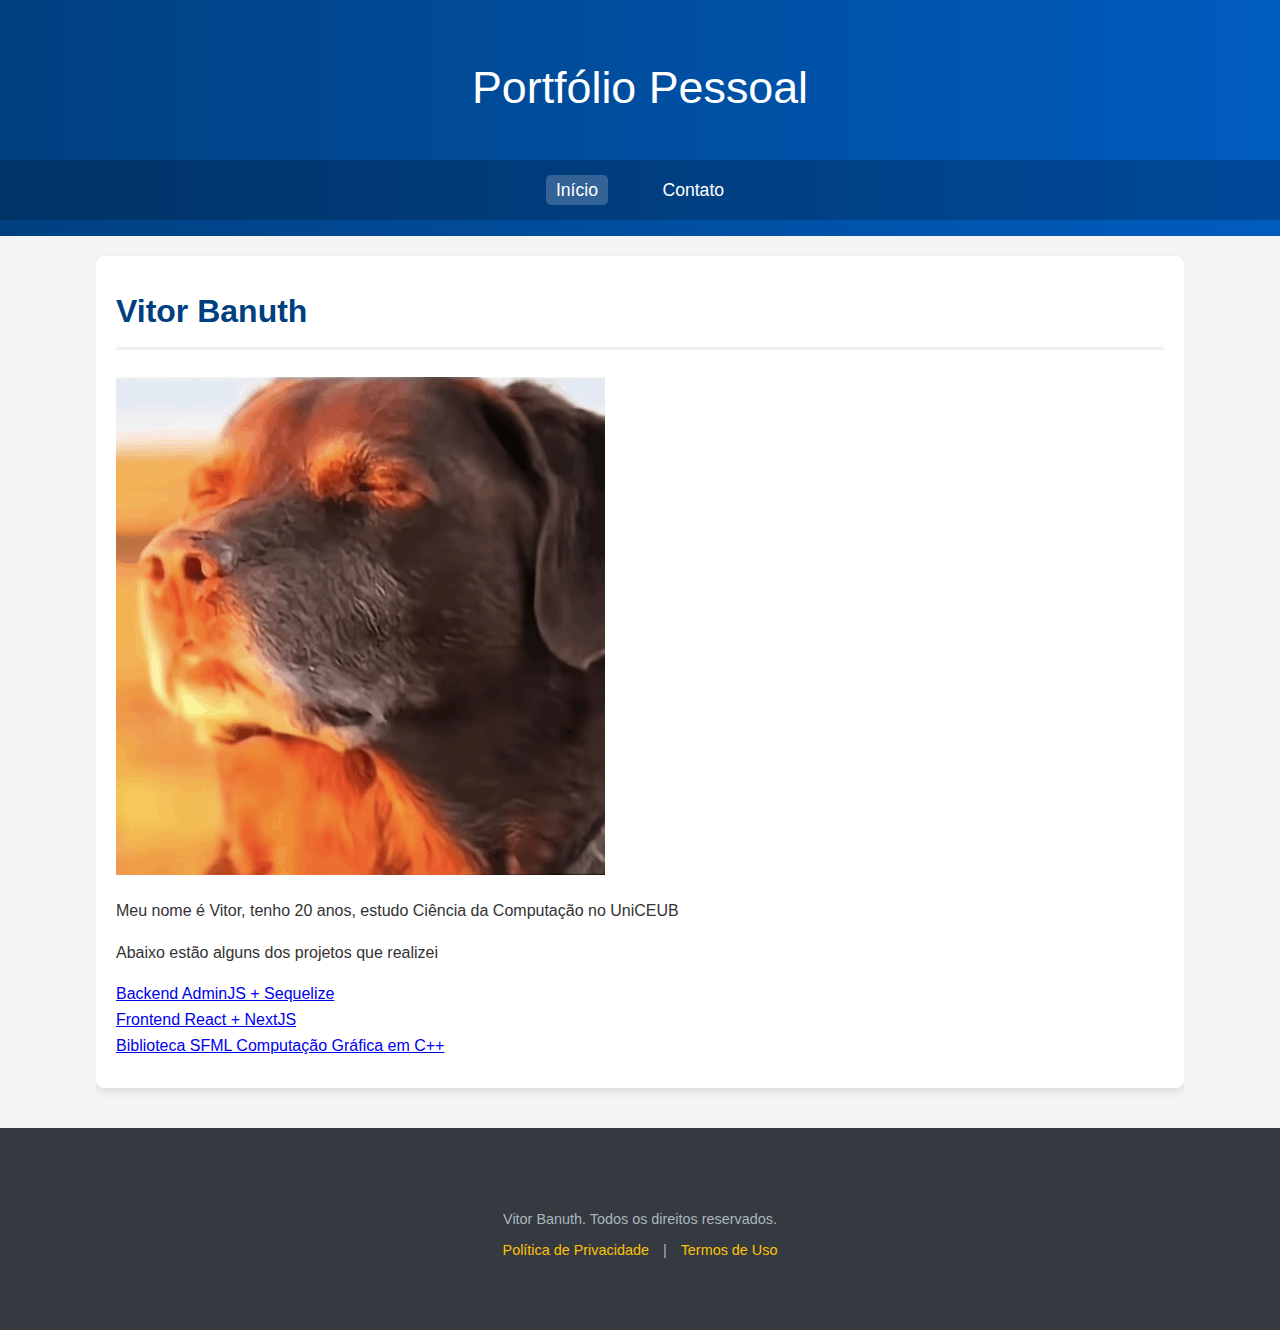
<file: index.html>
<!DOCTYPE html>
<html lang="pt-BR">
<head>
    <meta charset="UTF-8">
    <meta name="viewport" content="width=device-width, initial-scale=1.0">
    <title>Portfolio Pessoal</title>
    <link rel= "stylesheet" href="style.css">
    </style>
</head>
<body>

    <header class="main-header">
        <div class="container">
            <h1>Portfólio Pessoal</h1>
        </div>
        <nav class="main-nav">
            <a href="index.html" class="active">Início</a>
            <a href="contato.html">Contato</a>
        </nav>
    </header>

    <main class="container">
        <section id="desafios">
            <h2>Vitor Banuth</h2>
            <img src="dog.png">
            <p>
                Meu nome é Vitor, tenho 20 anos, estudo Ciência da Computação no UniCEUB
            </p>
            <p> Abaixo estão alguns dos projetos que realizei</p>
            <a href="https://github.com/iguin26/cesas_server">Backend AdminJS + Sequelize</a>
            <br>
            <a href="https://github.com/MatheusCastro2/cesas-projeto--"> Frontend React + NextJS</a>
            <br>
            <a href="https://github.com/vitorbanuth/theboys">Biblioteca SFML Computação Gráfica em C++</a>
        </section>
    </main>

    <footer class="main-footer">
        <div class="container">
            <div class="copyright">
                <p> Vitor Banuth. Todos os direitos reservados.</p>
                <p><a href="#">Política de Privacidade</a> | <a href="#">Termos de Uso</a></p>
            </div>
        </div>
    </footer>

</body>
</html>
</file>
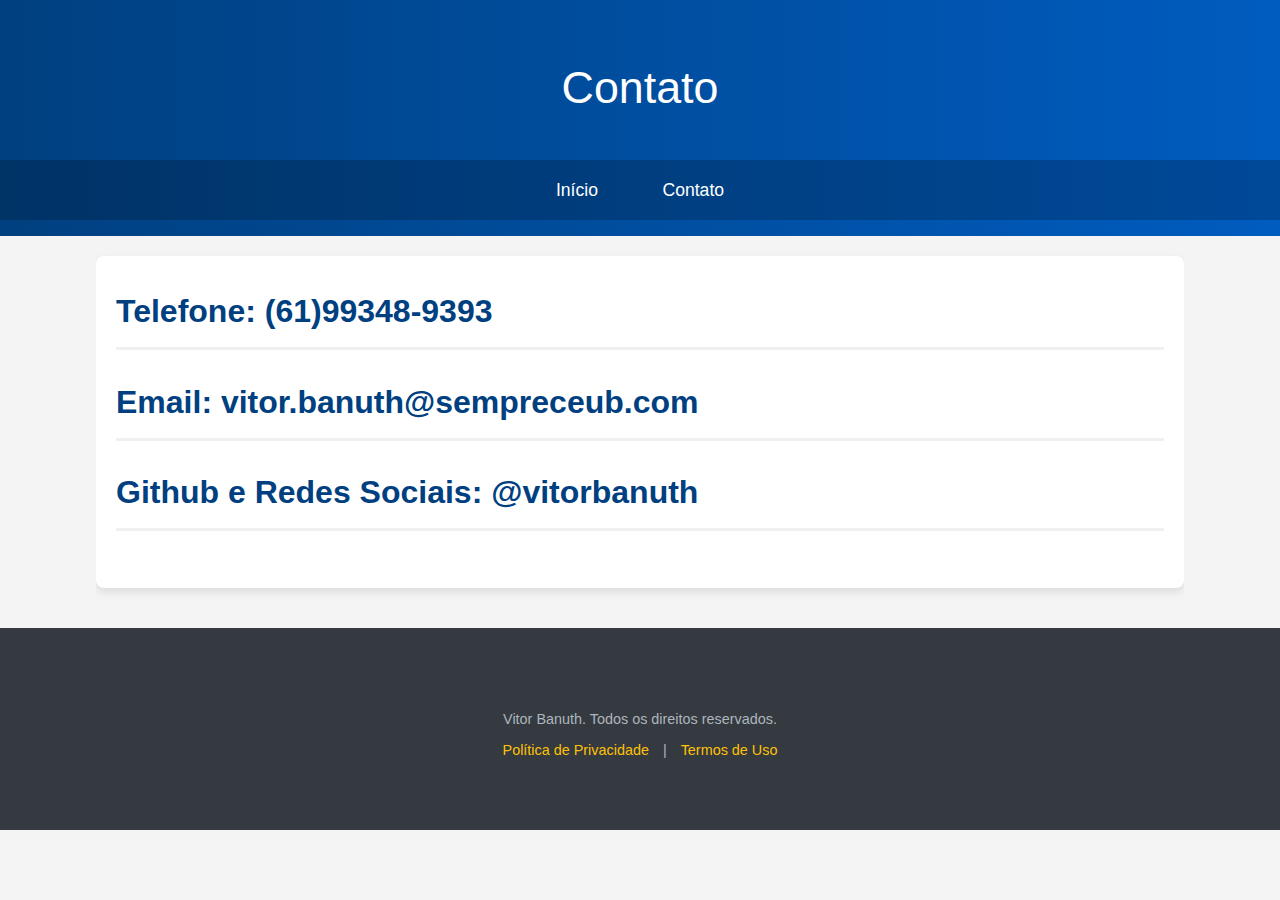
<file: contato.html>
<!DOCTYPE html>
<html lang="pt-BR">
<head>
    <meta charset="UTF-8">
    <meta name="viewport" content="width=device-width, initial-scale=1.0">
    <title>Contato Vitor Banuth</title>
    <link rel= "stylesheet" href="style.css">
</head>
<body>

    <header class="main-header">
        <div class="container">
            <h1>Contato</h1>
        </div>
        <nav class="main-nav">
            <a href="index.html">Início</a>
            <a href="#">Contato</a>
        </nav>
    </header>

    <main class="container">
        <section id="quem-somos">
            <h2>Telefone: (61)99348-9393</h2>
            <h2>Email: vitor.banuth@sempreceub.com</h2>
            <h2>Github e Redes Sociais: @vitorbanuth</h2>
        </section>
    </main>

    <footer class="main-footer">
        <div class="container">
            <div class="copyright">
                <p>Vitor Banuth. Todos os direitos reservados.</p>
                <p><a href="#">Política de Privacidade</a> | <a href="#">Termos de Uso</a></p>
            </div>
        </div>
    </footer>

</body>
</html>
</file>
<file: style.css>
/* Estilos Gerais */
        body {
            font-family: -apple-system, BlinkMacSystemFont, "Segoe UI", Roboto, "Helvetica Neue", Arial, sans-serif;
            line-height: 1.6;
            margin: 0;
            padding: 0;
            background-color: #f4f4f4;
            color: #333;
        }
        .container {
            width: 85%;
            max-width: 1100px;
            margin: auto;
            overflow: hidden;
            padding: 20px 0;
        }
        /* Cabeçalho */
        header.main-header {
            background: #0056b3;
            background-image: linear-gradient(to right, #004080, #005cbf);
            color: #ffffff;
            padding-top: 2rem;
            padding-bottom: 1rem;
            text-align: center;
        }
        header.main-header h1 {
            margin: 0;
            padding-bottom: 1rem;
            font-size: 2.8em;
            font-weight: 300;
        }
        /* Barra de Navegação */
        nav.main-nav {
            background-color: rgba(0,0,0,0.2);
            padding: 1rem 0;
        }
        nav.main-nav a {
            color: #ffffff;
            text-decoration: none;
            font-size: 1.1em;
            margin: 0 20px;
            padding: 5px 10px;
            border-radius: 5px;
            transition: background-color 0.3s;
        }
        nav.main-nav a:hover, nav.main-nav a.active {
            background-color: rgba(255, 255, 255, 0.2);
        }
        /* Conteúdo */
        section {
            padding: 30px 20px;
            margin-bottom: 20px;
            background: #ffffff;
            border-radius: 8px;
            box-shadow: 0 4px 8px rgba(0,0,0,0.1);
        }
        section h2 {
            font-size: 2em;
            color: #004080;
            border-bottom: 3px solid #f0f0f0;
            padding-bottom: 10px;
            margin-top: 0;
        }
        /* Rodapé */
        footer.main-footer {
            background-color: #343a40;
            color: #f8f9fa;
            padding: 40px 0;
            text-align: center;
        }
        footer.main-footer a {
            color: #ffc107;
            text-decoration: none;
            margin: 0 10px;
        }
        footer.main-footer p { margin: 8px 0; }
        .copyright { margin-top: 20px; font-size: 0.9em; color: #adb5bd; }
        .copyright a { color: #adb5bd; }
</file>
